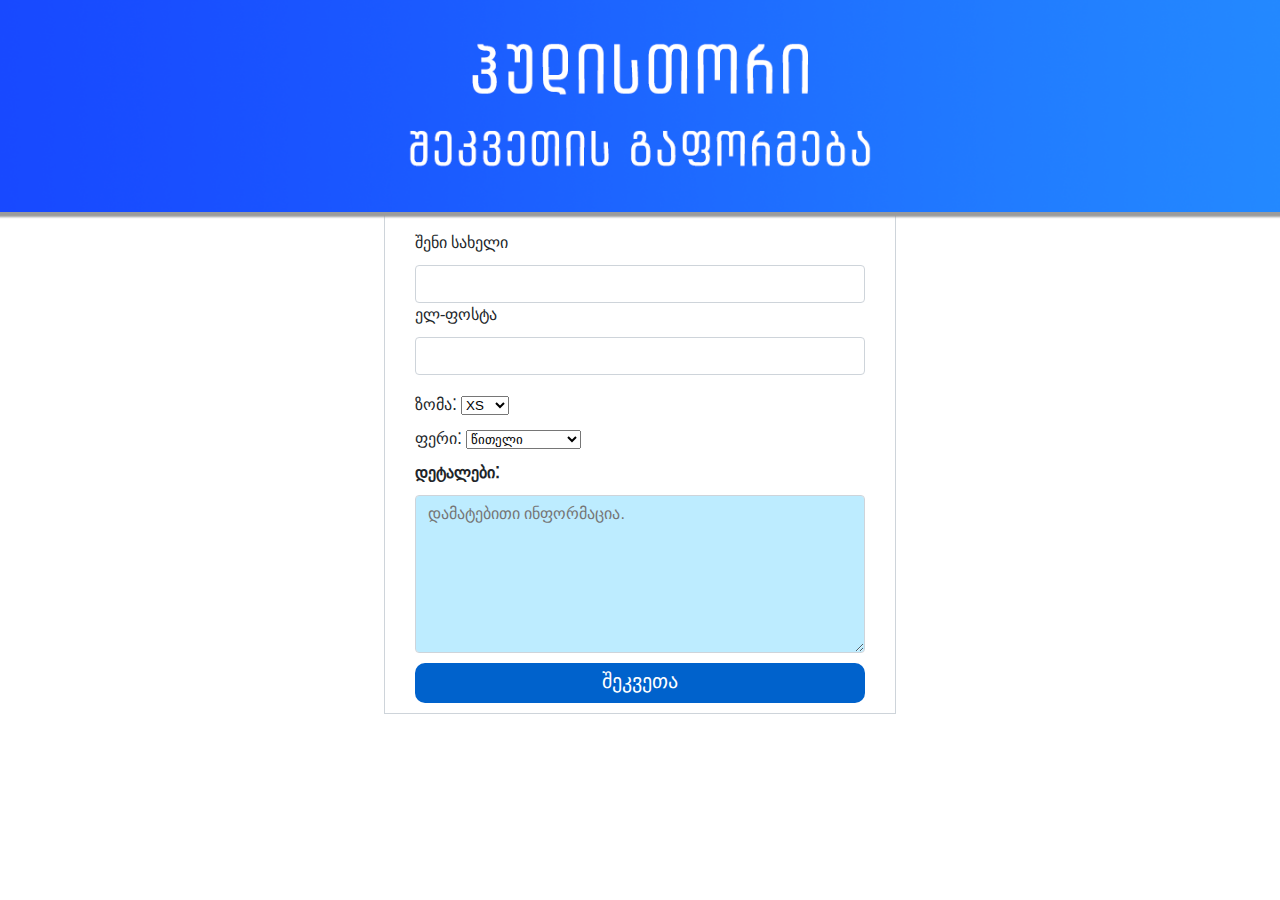
<file: buynow.html>
<!DOCTYPE html>
<html lang="en">
<head>
    <meta charset="UTF-8">
    <meta http-equiv="X-UA-Compatible" content="IE=edge">
    <meta name="viewport" content="width=device-width, initial-scale=1.0">
    <link rel="preconnect" href="https://fonts.googleapis.com">
    <link rel="preconnect" href="https://fonts.gstatic.com" crossorigin>
    <link href="https://fonts.googleapis.com/css2?family=Poppins:wght@700&display=swap" rel="stylesheet">
    <link rel="stylesheet" href="style/style.css">
    <title>HoodieStore.GE | ყიდვა</title>
</head>
<header>
    <div class="shekveta"></div>
    
</header>
<body>


        

    
        
    </div>
    <div class="fcf-body">
    
        <div id="fcf-form">
        <h3 class="fcf-h3"></h3>
    

            
            <div class="fcf-form-group">
                <label for="Name" class="fcf-label">შენი სახელი</label>
                <div class="fcf-input-group">
                    <input type="text" id="Name" name="Name" class="fcf-form-control" required>
                </div>
            </div>
    
            <div class="fcf-form-group">
                <label for="Email" class="fcf-label">ელ-ფოსტა</label>
                <div class="fcf-input-group">
                    <input type="email" id="Email" name="Email" class="fcf-form-control" required>
                </div>


                <div>
                    

                </div>


                <div class="size">
                    <label for="Email" class="fcf-label">ზომა&#8282;</label>
                    <select id="size" name="size">
                    <option value="xs">XS</option>
                    <option value="s">S</option>
                    <option value="m">M</option>
                    <option value="l">L</option>
                    <option value="xl">XL</option>
                    <option value="xxl">XXL</option>
                    </select>
                </div>

                    <div></div>

                <div class="color">
                    <label for="color" class="fcf-label">ფერი&#8282;</label>
                    <select id="color" name="color">
                    <option value="red">წითელი</option>
                    <option value="blue">ლურჯი</option>
                    <option value="green">მწვანე</option>
                    <option value="white">თეთრი</option>
                    <option value="yellow">ყვითელი</option>
                    <option value="orange">ნარინჯისფერი</option>
                    <option value="other">სხვა...</option>
                    </select>
                </div>

        

    
            <div class="fcf-form-group" >
                <b><label for="Message" class="fcf-label">დეტალები&#8282;</label></b>
                <div class="fcf-input-group">
                    <textarea id="Message" name="Message" class="fcf-form-control" rows="6" maxlength="3000" placeholder="დამატებითი ინფორმაცია." required></textarea>
                </div>
            </div>
    
            <div class="orderdone1">

                <p><a href="orderdone.html">შეკვეთა</a></p>

            </div>
            
        </form>
        </div>
        
    </div>
    
    </body>
    
    </html>
</file>
<file: style/style.css>
* {
  margin: 0;
  padding: 0;
  list-style-type: none;
  text-decoration: none;
  box-sizing: border-box;
}
@font-face {
  font-family: Poppins-Bold;
  src: url(../font/Poppins-Bold.otf);
}
@font-face {
  font-family: Poppins-SemiBold;
  src: url(../font/Poppins-SemiBold.otf);
}
@font-face {
  font-family: Poppins-Medium;
  src: url(../font/Poppins-Medium.otf);
}
@font-face {
  font-family: Poppins-Regular;
  src: url(../font/Poppins-Regular.otf);
}



header {
  width: 100%;
  height: 130px;
  display: flex;
  flex-direction: row;
}
header li a {
  padding: 5px 10px;
  color: black;
}
h1 {
  font-size: 20px;
  padding-top: 60px;
  padding-left: 82px;
  font-weight: 900;
  font-family: Poppins-SemiBold;
}

h1 a {
  color: black;
}

header nav {
  width: 564px;
  height: 44px;
  margin-top: 60px;
  margin-left: 230px;
}

header nav ul {
  display: flex;
  flex-direction: row;
  justify-content: space-between;
  align-items: center;
  font-family: Poppins-SemiBold;
}

header nav ul li a {
  color: black;
  font-size: 20px;
  font-weight: 900;
  padding: 5px 10px;
}

.toggle-off-icon {
  width: 34px;
  height: 20px;
  font-size: 34px;
  margin-left: 84px;
  margin-top: 57px;
}
.toggle-off-icon:hover {
  color: red;
  transition: 1s;
}

.button{
  width: 180px;
  height: 62px;
  background-color: #b2e1eb;
  display: flex;
  align-items: center;
  justify-content: center;
  border-radius: 61px;
  margin-top: 44px;
  margin-left: 100px;
  font-family: Poppins-SemiBold;
}

.button a {
  color: black;
  font-size: 20px;
  font-weight: 900;
  padding: 5px 10px;
}

.button a:hover{
  transform: scale(1.1);
  color: red;
  transition: 1s;
}

/* ----INDEX HTML---- */

.cont1 {
  width: 1320px;
  height: 724px;
  margin: 0 auto;
  display: flex;
  align-items: center;
}

.cont1 section {
  width: 466px;
  height: 420px;
  margin-right: 200px;
}

.cont1 section h2 {
  font-size: 60px;
  font-weight: 900;
  font-family: Poppins-Bold;
}

.cont1 section .p1 {
  width: 394px;
  height: 90px;
  color: #777776;
  margin-top: 36px;
  font-family: Poppins-Regular;
}

.cont1 section .GetStarted {
  width: 180px;
  height: 62px;
  display: flex;
  align-items: center;
  margin-top: 20px;
  justify-content: center;
  border-radius: 61px;
  background-color: #b2e1eb;
  font-family: Poppins-SemiBold;
}

.cont1 section .GetStarted a {
  color: black;
  font-size: 20px;
  font-weight: 900;
  padding: 5px 10px;
}

.GetStarted a:hover{
  transform: scale(1.2);
  color: rgb(255, 255, 255);
  transition: 1s;
}

.cont {
  width: 600px;
  height: 600px;
  background-image: url(../img/hoodiestore.png);
  border-radius: 70px;
  background-repeat: no-repeat;
  background-size: 100%;
}

.cont:hover{
  transform: scale(1.1);
  transition: 1s;
  box-shadow: 0px 0px 8px 2px rgb(104, 104, 104);
}

/* ----ABOUT HTML---- */

.aboutCont {
  width: 1286px;
  height: 1212px;
  display: flex;
  flex-wrap: wrap;
  margin: 120px auto;
}

.aboutCont1 {
  width: 674px;
  height: 506px;
  background-image: url(../img/freedelivery.png);
  border-radius: 50px;
  box-shadow: 0px 0px 8px 2px rgb(104, 104, 104);
}

.aboutSect {
  width: 510px;
  height: 272px;
  margin-left: 100px;
}

.aboutSect h2 {
  font-size: 60px;
  font-weight: 900;
  font-family: Poppins-Medium;
}

.aboutSect p {
  font-size: 20;
  color: black;
  color: #777776;
  margin-top: 32px;
  font-family: Poppins-Regular;
}

.aboutSect2 {
  width: 502px;
  height: 289px;
}

.aboutSect2 h2 {
  font-size: 60px;
  font-weight: 900;
  font-family: Poppins-Medium;
}

.aboutSect2 p {
  font-size: 20;
  color: black;
  color: #777776;
  margin-top: 43px;
  font-family: Poppins-Regular;
}

.aboutCont2 {
  width: 746px;
  height: 492px;
  background-image: url(../img/courier2.png);
  box-shadow: 0px 0px 8px 2px rgb(104, 104, 104);
  border-radius: 50px;
}

/* ----SERVIES HTML---- */

.services1 {
  text-align: center;
  margin-top: 96px;
  font-family: Poppins-SemiBold;
}

.services2 {
  text-align: center;
  font-family: Poppins-SemiBold;
}

.serviceCont {
  width: 1332px;
  height: 382px;
  margin: 86px auto;
  display: flex;
  justify-content: space-between;
}

.paymentDone {
  width: 380px;
  height: 380px;
  border-radius: 15px;
  box-shadow: 0px 4px 10px rgb(83, 83, 83);
}

.paymentDone h2 {
  text-align: center;
  margin-top: 34px;
  font-family: Poppins-SemiBold;
}

.paymentDonePic{
  margin: 10px auto;
  height: 170px;
  margin-left: 40px;
  background-image: url(../img/MedusaFront.jpg);
  background-repeat: no-repeat;
  background-size: 90%;
}

.paymentDonePic:hover{
  transform: scale(1.1);
  transition: 1s;
}


.paymentDone__text {
  text-align: center;
  width: 235px;
  color: #777776;
  margin-left: 72px;
  margin-right: 72px;
  font-family: Poppins-Medium;
}

.price {
  text-align: center;
  color: #000000;
  font-weight: 900;
  font-family: Poppins-Medium;
}

.paymentDone h3 {
  text-align: center;
  margin-top: 25px;
}

.paymentDone h3 a {
  color: black;
  transition: 0.2s;
}

.paymentDone h3 a:hover {
  color: #f75146;
}

.paymentDone h2 {
  text-align: center;
  margin-top: 34px;
  font-family: Poppins-SemiBold;
}

.findYourProductPic {
  margin: 10px auto;
  height: 170px;
  margin-left: 40px;
  background-image: url(../img/Medusa.jpg);
  background-repeat: no-repeat;
  background-size: 90%;
}

.findYourProductPic:hover{
  transform: scale(1.1);
  transition: 1s;
}

.paymentDone h3 {
  text-align: center;
  margin-top: 25px;
}

.paymentDone h3 a {
  color: black;
  transition: 0.2s;
}

.paymentDone h3 a:hover {
  color: #f75146;
}

.paymentDone h2 {
  text-align: center;
  margin-top: 30px;
  font-family: Poppins-SemiBold;
}

.productRecivedPic {
  margin: 10px auto;
  height: 170px;
  margin-left: 40px;
  background-image: url(../img/David.jpg);
  background-repeat: no-repeat;
  background-size: 90%;
}
.productRecivedPic:hover{
  transform: scale(1.1);
  transition: 1s;
}

.paymentDone h3 {
  text-align: center;
  margin-top: 24px;
}

.paymentDone h3 a {
  color: black;
  transition: 0.2s;
}

.paymentDone h3 a:hover {
  color: #f75146;
}

.delivery {
  width: 1248px;
  height: 498px;
  margin: 158px auto;
  display: flex;
}

.delivery .background {
  width: 100%;
  overflow: hidden;
  background-image: url(../img/hoodiestore.png);
  border-radius: 70px;
}

.background:hover{
  transform: scale(1.1);
  transition: 1s;
  box-shadow: 0px 0px 8px 2px rgb(104, 104, 104);
}

.delivery section {
  margin-left: 300px;
  height: 375px;
  width: 510px;
}

.delivery section h2 {
  font-size: 21px;
  font-weight: 158%;
  font-family: Poppins-Medium;
}

.delivery section .p5 {
  color: #777776;
  margin-top: 28px;
  font-family: Poppins-Medium;
}

.serviceButtons {
  display: flex;
  justify-content: space-between;
  width: 400px;
  height: 60px;
  margin-top: 64px;
}

.brand {
  width: 180px;
  height: 62px;
  display: flex;
  align-items: center;
  justify-content: center;
  border-radius: 61px;
  background-color: #ef4147;
  font-size: 20px;
}

.brand a {
  color: rgb(255, 255, 255);
  pad: 5px 10px;
  font-size: 20px;
  font-weight: 600;
}

.brand i {
  font-size: 20px;
}


/* -----MAP----- */
.googleMap{
  margin: auto;
  display: flex;
  width: 100%;
  height: 370px;
  box-shadow: 1px 1px 10px 1px rgb(104, 104, 104);
}


/* -----CONTACT US HTML----- */


.contact {
  width: 1240px;
  height: 244px;
  display: flex;
  justify-content: space-between;
  margin: 140px auto;
  align-items: center;
}

.section1 {
  width: 440px;
  height: 244px;
  font-family: Poppins-SemiBold;
}

.section1 p {
  width: 300px;
  margin-top: 30px;
  color: #777776;
  font-family: Poppins-SemiBold;
}
.section2 {
  width: 280px;
  height: 145px;
  font-family: Poppins-SemiBold;
  color: #777776;
}
.section2 p {
  margin: 25px auto;
}
.section2 strong {
  color: black;
}

.contactButton {
  width: 180px;
  height: 62px;
  display: flex;
  align-items: center;
  margin-top: 25px;
  justify-content: center;
  border-radius: 61px;
  background-color: #ef4147;
  font-size: 20px;
  font-family: Poppins-SemiBold;
}

.contactButton a {
  color: white;
  padding: 5px 10px;
  font-weight: 900;
}

/* -----------footer------------ */

footer {
  width: 100%;
  height: 370px;
  background-color: #b2e1eb;
  display: flex;
  position: relative;
}

.footerCont {
  margin: 94px auto;
  width: 1120px;
  height: 165px;
  display: flex;
  justify-content: space-between;
  font-family: Poppins-SemiBold;
}

.footer1 {
  width: 184px;
  height: 98px;
  font-family: Poppins-SemiBold;
}

.footer1 h2 {
  font-size: 20px;
  font-family: Poppins-SemiBold;
}

.footer1 p {
  margin-top: 22px;
  color: #777776;
}

.footer2 {
  width: 128px;
  height: 166px;
  font-family: Poppins-SemiBold;
}

.footer2 h2 {
  margin-bottom: 20px;
  font-size: 20px;
}

.footer2 p {
  color: #777776;
}

.footer3 {
  width: 144px;
  height: 134px;
}

.footer3 h2 {
  margin-bottom: 20px;
  font-size: 20px;
}

.footer3 p {
  color: #777776;
}

.footer4 {
  width: 122px;
  height: 134px;
}

.footer4 h2 {
  margin-bottom: 20px;
  font-size: 20px;
}

.footer4 p {
  color: #777776;
}

.footerIcons {
  width: 160px;
  height: 27px;
  display: flex;
  cursor: pointer;
  justify-content: space-between;
  color: black;
}
.fa-facebook:hover {
  color: #3b5998;
  transition: 1s;
}
.fa-twitter:hover {
  color: #00acee;
  transition: 1s;
}
.fa-square-instagram:hover {
  color: #f75146;
  transition: 1s;
}

.footerIcons p {
  font-size: 27px;
}

.copyright {
  position: absolute;
  width: 235px;
  height: 22px;
  margin-left: auto;
  margin-right: auto;
  left: 0;
  right: 0;
  text-align: center;
  bottom: 47px;
  font-family: Poppins-Medium;
  color: #000000;
}


/* -----BUYNOW----- */




.fcf-body {
  margin: auto;
  font-weight: 400;
  margin-top: 70px;
  line-height: 1.5;
  color: #212529;
  text-align: left;
  background-color: #fff;
  padding: 30px;
  padding-bottom: 10px;
  border: 1px solid #ced4da;
  max-width: 40%;
}

.size{
  margin-top: 4%;
}

.shekveta{
  width: 100%;
  height: 212px;
  background-image: url(../img/Orderd.png);
  background-repeat: no-repeat;
  background-size: cover;
  position: relative;
  background-position: center;
  box-shadow: 1px 1px 2px 4px rgb(155, 155, 155);
}


.orderdone1 p{
  width: 100%;
  height: 40px;
  margin-top: 10px;
  border-radius: 10px;
  font-size: 20px;
  text-align: center;
  padding: 3px;
  background-color: #0062cc;
}
.orderdone1 a{
  color: white;
}

.mainpage{
  width: 200px;
  height: 50px;
  margin: 50px auto;
  display: block;
  border-radius: 20px;
  padding: 3px;
  background-color: #0056b3;
  text-align: center;
  border: 20px;
}


.mainpage a{
color: white;
}

.fcf-input-group {
  position: relative;
  display: -ms-flexbox;
  display: flex;
  -ms-flex-wrap: wrap;
  flex-wrap: wrap;
  -ms-flex-align: stretch;
  align-items: stretch;
  width: 100%;
}

.fcf-form-control {
  display: block;
  width: 100%;
  height: calc(1.5em + 0.75rem + 2px);
  padding: 0.375rem 0.75rem;
  font-size: 1rem;
  font-weight: 400;
  line-height: 1.5;
  color: #495057;
  background-color: #fff;
  background-clip: padding-box;
  border: 1px solid #ced4da;
  outline: none;
  border-radius: 0.25rem;
  transition: border-color 0.15s ease-in-out, box-shadow 0.15s ease-in-out;
}

.fcf-form-control:focus {
  border: 1px solid #313131;
}

select.fcf-form-control[size], select.fcf-form-control[multiple] {
  height: auto;
}

textarea.fcf-form-control {
  font-family: Arial, sans-serif;
  background-color:#bdecff;
  height: auto;
}

label.fcf-label {
  display: inline-block;
  margin-bottom: 10px
}

.fcf-credit {
  padding-top: 10px;
  color: #545b62;
}

.fcf-credit a {
  color: #545b62;
  text-decoration: underline;
}

.fcf-credit a:hover {
  color: #0056b3;
  text-decoration: underline;
}

.fcf-btn {
  display: inline-block;
  font-weight: 400;
  color: #212529;
  text-align: center;
  vertical-align: middle;
  cursor: pointer;
  -webkit-user-select: none;
  -moz-user-select: none;
  -ms-user-select: none;
  user-select: none;
  background-color: transparent;
  border: 1px solid transparent;
  padding: 0.375rem 0.75rem;
  font-size: 1rem;
  line-height: 1.5;
  border-radius: 0.25rem;
  transition: color 0.15s ease-in-out, background-color 0.15s ease-in-out, border-color 0.15s ease-in-out, box-shadow 0.15s ease-in-out;
}

@media (prefers-reduced-motion: reduce) {
  .fcf-btn {
      transition: none;
  }
}

.fcf-btn:hover {
  color: #212529;
  text-decoration: none;
}

.fcf-btn:focus, .fcf-btn.focus {
  outline: 0;
  box-shadow: 0 0 0 0.2rem rgba(0, 123, 255, 0.25);
}

.fcf-btn-primary {
  color: #fff;
  background-color: #007bff;
  border-color: #007bff;
}

.fcf-btn-primary:hover {
  color: #fff;
  background-color: #0069d9;
  border-color: #0062cc;
}

.fcf-btn-primary:focus, .fcf-btn-primary.focus {
  color: #fff;
  background-color: #0069d9;
  border-color: #0062cc;
  box-shadow: 0 0 0 0.2rem rgba(38, 143, 255, 0.5);
}

.fcf-btn-lg, .fcf-btn-group-lg>.fcf-btn {
  padding: 0.5rem 1rem;
  font-size: 1.25rem;
  line-height: 1.5;
  border-radius: 0.3rem;
}

.fcf-btn-block {
  display: block;
  width: 100%;
}

.orderdone{
  display: block;
  margin-left: auto;
  margin-right: auto;
  box-shadow: 0px 0px 8px 2px rgb(104, 104, 104);
  border-radius: 100px;
}




/* -----SOCIALMEDIA----- */
.socialmedia {
  position: fixed;
  top: 50%;
  -webkit-transform: translateY(-50%);
  -ms-transform: translateY(-50%);
  transform: translateY(-50%);
}

.socialmedia a {
  display: block;
  text-align: center;
  padding: 16px;
  transition: all 0.3s ease;
  color: white;
  font-size: 20px;
}


.socialmedia a:hover {
  background-color: #000;
}

.facebook {
  background: #3B5998;
  color: white;
}


.youtube {
  background: #bb0000;
  color: white;
}

.instagram{
  background: #860086;
  color: white;
}
</file>
